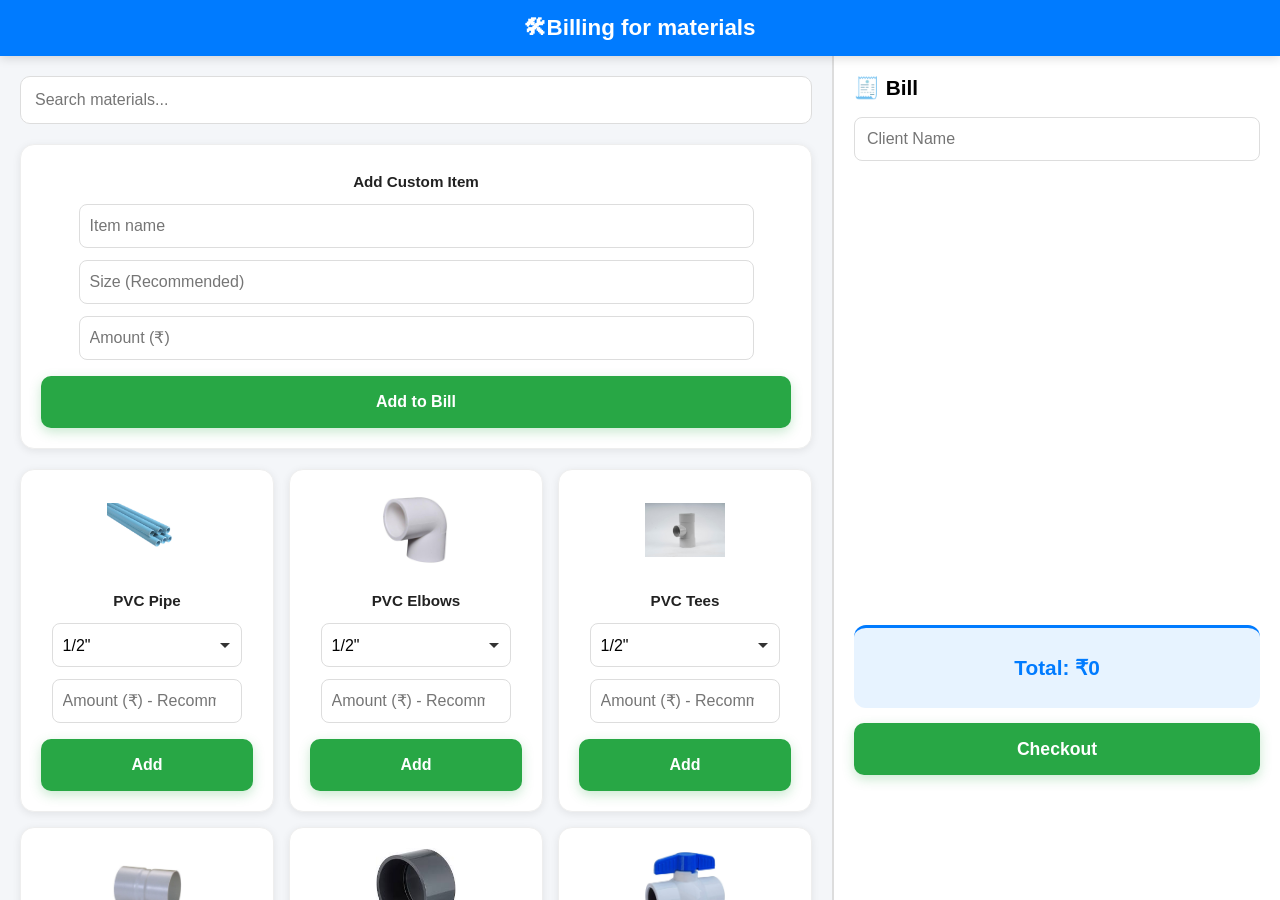
<file: index.html>
<!DOCTYPE html>
<html lang="en">
<head>
    <meta charset="UTF-8">
    <meta name="viewport" content="width=device-width, initial-scale=1.0, maximum-scale=1.0, user-scalable=no, viewport-fit=cover">
    <title>Billing App</title>
    <link rel="stylesheet" href="style.css">
</head>
<body>

<header>
    <h1>🛠Billing for materials</h1>
</header>

<div class="container">

    <!-- LEFT: PRODUCTS -->
    <div class="products">
        <input type="text" id="search" placeholder="Search materials...">

        <!-- Custom Item Form -->
        <div id="customItemForm" class="card" style="margin-bottom: 20px;">
            <h4>Add Custom Item</h4>
        <input type="text" id="customName" placeholder="Item name" enterkeyhint="next">
            <input type="text" id="customSize" placeholder="Size (Recommended)" enterkeyhint="next">
            <input type="number" id="customAmount" placeholder="Amount (₹)" inputmode="decimal" pattern="[0-9]*" enterkeyhint="done">
            <button onclick="addCustomItem()">Add to Bill</button>
        </div>

        <div id="productList" class="grid"></div>

        <h2 style="margin-top: 30px; color: #ff9800;">⚡ Electrical Items</h2>
        <input type="text" id="elecSearch" placeholder="Search electrical items..." style="width: 100%; padding: 14px; margin-bottom: 20px; border: 1px solid #ddd; border-radius: 8px; font-size: 1em;">
        <div id="electricalList" class="grid"></div>
    </div>

    <!-- RIGHT: BILL -->
    <div class="billing" id="billingPanel">
        <div class="bill-handle" id="billHandle">
            <div class="bill-handle-bar"></div>
            <div class="bill-summary-mobile">
                <span id="mobileBillCount">0 items</span>
                <span id="mobileBillTotal">₹0</span>
            </div>
        </div>
        <div class="bill-content">
            <h2>🧾 Bill</h2>
            
            <input type="text" id="clientName" placeholder="Client Name" enterkeyhint="done">
            
            <ul id="billItems"></ul>

            <div class="total">
                <p>Total: ₹<span id="total">0</span></p>
            </div>

            <button onclick="checkout()">Checkout</button>
        </div>
    </div>

</div>

<div class="sheet-backdrop" id="sheetBackdrop"></div>

<script src="script.js"></script>
</body>
</html>
</file>
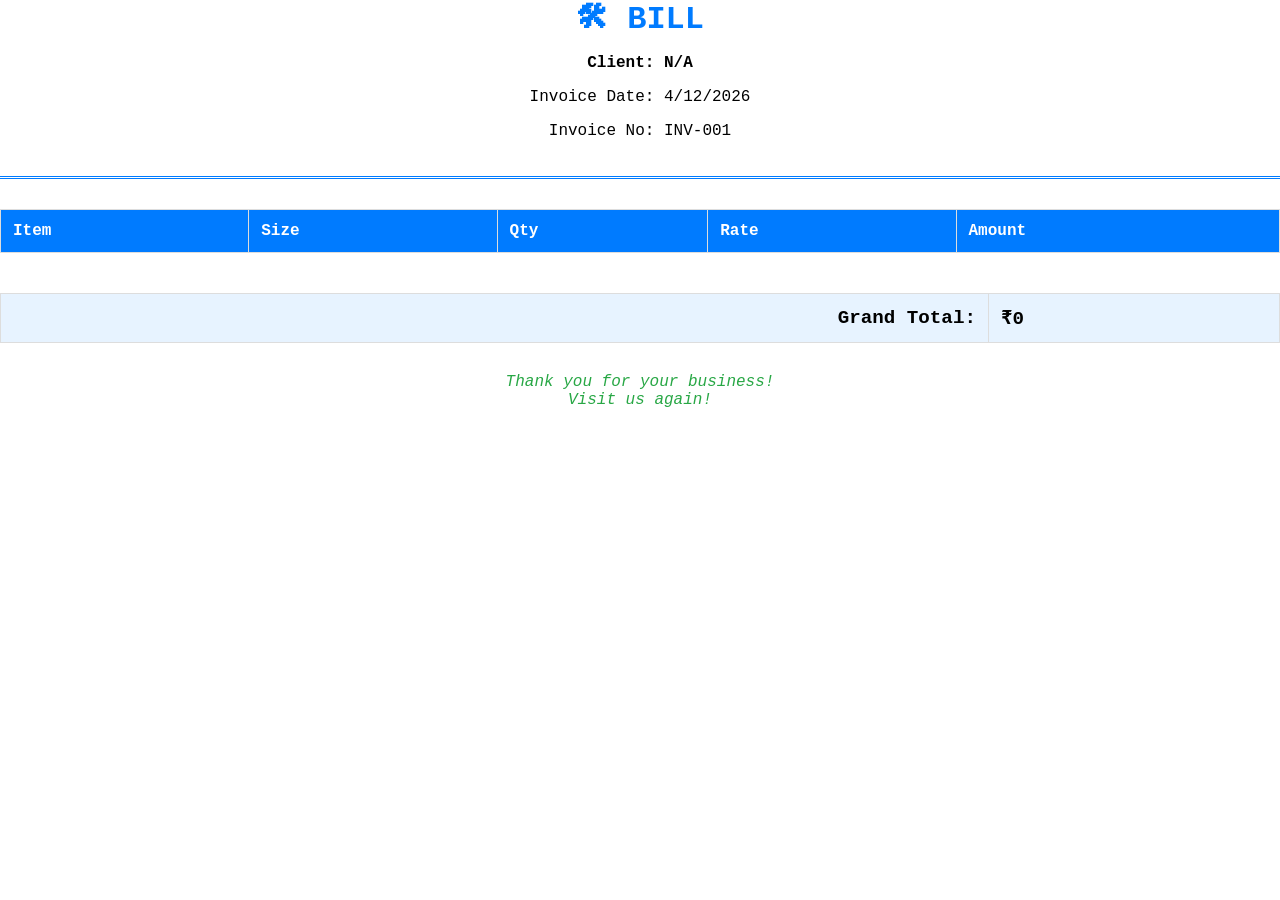
<file: invoice.html>
<!DOCTYPE html>
<html lang="en">
<head>
    <meta charset="UTF-8">
    <meta name="viewport" content="width=device-width, initial-scale=1.0, maximum-scale=1.0, user-scalable=no, viewport-fit=cover">
    <title>Invoice-Bill</title>
    <style>
        * {
            -webkit-tap-highlight-color: transparent;
            box-sizing: border-box;
        }
        html {
            scroll-behavior: smooth;
            -webkit-text-size-adjust: 100%;
        }
        body {
            font-family: 'Courier New', Courier, monospace;
            margin: 0;
            background: white;
        }
        .header {
            text-align: center;
            border-bottom: 3px double #007bff;
            padding-bottom: 20px;
            margin-bottom: 30px;
        }
        .header h1 {
            color: #007bff;
            margin: 0;
            font-size: 2em;
        }
        .client-info {
            font-weight: bold;
            margin-bottom: 10px;
        }
        .table-wrapper {
            overflow-x: auto;
            -webkit-overflow-scrolling: touch;
        }
        table {
            width: 100%;
            border-collapse: collapse;
            margin-bottom: 20px;
            min-width: 500px;
        }
        th, td {
            border: 1px solid #ddd;
            padding: 12px;
            text-align: left;
        }
        th {
            background: #007bff;
            color: white;
        }
        .total-row td {
            font-weight: bold;
            font-size: 1.2em;
            background: #e7f3ff;
        }
        .thanks {
            text-align: center;
            font-style: italic;
            color: #28a745;
            margin-top: 30px;
        }
        @media print {
            body { margin: 0; }
            .noprint { display: none; }
        }
        @page { margin: 1in; }

        /* Mobile */
        @media (max-width: 600px) {
            body {
                margin: 12px;
            }
            .header h1 {
                font-size: 1.4em;
            }
            th, td {
                padding: 8px;
                font-size: 0.9em;
            }
            .total-row td {
                font-size: 1em;
            }
            .thanks {
                font-size: 0.95em;
            }
        }
    </style>
</head>
<body>
    <div class="header">
        <h1>🛠 BILL</h1>
        <div class="client-info">
            <p>Client: <span id="clientName"></span></p>
        </div>
        <p>Invoice Date: <span id="date"></span></p>
        <p>Invoice No: <span id="invoiceNo"></span></p>
    </div>

    <div class="table-wrapper">
        <table>
            <thead>
                <tr>
                    <th>Item</th>
                    <th>Size</th>
                    <th>Qty</th>
                    <th>Rate</th>
                    <th>Amount</th>
                </tr>
            </thead>
            <tbody id="invoiceTable">
            </tbody>
        </table>
    </div>

    <table style="margin-top: 20px;">
        <tr class="total-row">
            <td colspan="4" style="text-align: right;">Grand Total:</td>
            <td id="grandTotal">₹0</td>
        </tr>
    </table>

    <div class="thanks">
         Thank you for your business! <br>
        Visit us again!
    </div>

    <script>
        // Load bill data from sessionStorage
        const data = JSON.parse(sessionStorage.getItem('checkoutBill') || '{}');
        const bill = data.bill || [];
        const date = new Date().toLocaleDateString('en-IN');
        
        // Auto-increment invoice number
        let invNum = parseInt(localStorage.getItem('invoiceNumber') || '0') + 1;
        localStorage.setItem('invoiceNumber', invNum);
        document.getElementById('invoiceNo').textContent = 'INV-' + String(invNum).padStart(3, '0');

        document.getElementById('clientName').textContent = data.clientName || 'N/A';
        document.getElementById('date').textContent = date;

        // Generate table
        const tableBody = document.getElementById('invoiceTable');
        let grandTotal = 0;

        bill.forEach(item => {
            const amount = item.price * item.qty;
            grandTotal += amount;
            const sizeMatch = item.name.match(/\(([^)]+)\)/);
            const size = sizeMatch ? sizeMatch[1] : '';

            tableBody.innerHTML += `
                <tr>
                    <td>${item.name.replace(/ \([^)]+\)/, '')}</td>
                    <td>${size}</td>
                    <td>${item.qty}</td>
                    <td>₹${item.price.toLocaleString()}</td>
                    <td>₹${amount.toLocaleString()}</td>
                </tr>
            `;
        });

        document.getElementById('grandTotal').textContent = `₹${grandTotal.toLocaleString()}`;

        // Auto print
        window.onload = () => {
            window.print();
        };
    </script>
</body>
</html>
</file>
<file: style.css>
* {
    -webkit-tap-highlight-color: transparent;
    box-sizing: border-box;
    -webkit-touch-callout: none;
}

html {
    scroll-behavior: smooth;
    -webkit-text-size-adjust: 100%;
}

body {
    font-family: -apple-system, BlinkMacSystemFont, "Segoe UI", Roboto, "Helvetica Neue", Arial, sans-serif;
    margin: 0;
    background: #f4f6f9;
    -webkit-font-smoothing: antialiased;
    -moz-osx-font-smoothing: grayscale;
    overscroll-behavior-y: none;
}

header {
    background: #007bff;
    color: white;
    padding: 15px;
    text-align: center;
    position: sticky;
    top: 0;
    z-index: 100;
    box-shadow: 0 2px 10px rgba(0,0,0,0.15);
    will-change: transform;
}

header h1 {
    margin: 0;
    font-size: 1.4em;
    font-weight: 600;
}

.container {
    display: flex;
    height: calc(100vh - 56px);
    height: calc(100dvh - 56px);
}

/* PRODUCTS */
.products {
    width: 65%;
    padding: 20px;
    overflow-y: auto;
    -webkit-overflow-scrolling: touch;
    overscroll-behavior: contain;
    scroll-behavior: smooth;
}

.grid {
    display: grid;
    grid-template-columns: repeat(3, 1fr);
    gap: 15px;
}

.card {
    background: white;
    padding: 20px;
    border-radius: 14px;
    text-align: center;
    cursor: pointer;
    transition: transform 0.2s cubic-bezier(0.25, 0.46, 0.45, 0.94), box-shadow 0.2s ease;
    box-shadow: 0 2px 8px rgba(0,0,0,0.08);
    border: 1px solid #eee;
    will-change: transform;
    transform: translateZ(0);
    -webkit-transform: translateZ(0);
}

.card:active {
    transform: scale(0.97);
    box-shadow: 0 1px 4px rgba(0,0,0,0.12);
}

.card img {
    width: 80px;
    height: 80px;
    margin-bottom: 10px;
    object-fit: contain;
    pointer-events: none;
    user-select: none;
    -webkit-user-drag: none;
}

.card h4 {
    margin: 8px 0;
    font-size: 0.95em;
    font-weight: 600;
    color: #222;
}

.card select, .card input {
    margin: 6px 0;
    padding: 10px;
    width: 90%;
    border: 1px solid #ddd;
    border-radius: 8px;
    font-size: 1em;
    -webkit-appearance: none;
    appearance: none;
    background: #fff;
    min-height: 44px;
}

.card select {
    background: #fff url("data:image/svg+xml,%3Csvg xmlns='http://www.w3.org/2000/svg' width='12' height='12' viewBox='0 0 12 12'%3E%3Cpath fill='%23333' d='M6 9L1 4h10z'/%3E%3C/svg%3E") no-repeat right 10px center;
    padding-right: 30px;
}

.card button {
    margin-top: 10px;
    padding: 12px;
    font-size: 1em;
}

/* BILL */
.billing {
    width: 35%;
    background: white;
    padding: 20px;
    border-left: 2px solid #ddd;
    overflow-y: auto;
    -webkit-overflow-scrolling: touch;
    overscroll-behavior: contain;
    display: flex;
    flex-direction: column;
}

.bill-handle {
    display: none;
}

.bill-content {
    display: flex;
    flex-direction: column;
    flex: 1;
}

.billing h2 {
    margin-top: 0;
    font-size: 1.3em;
    font-weight: 600;
}

#clientName {
    width: 100%;
    padding: 12px;
    margin-bottom: 12px;
    border: 1px solid #ddd;
    border-radius: 8px;
    font-size: 1em;
    min-height: 44px;
}

#billItems {
    list-style: none;
    padding: 0;
    max-height: 400px;
    overflow-y: auto;
    -webkit-overflow-scrolling: touch;
    overscroll-behavior: contain;
    flex: 1;
}

#billItems li {
    display: flex;
    justify-content: space-between;
    align-items: center;
    margin: 10px 0;
    padding: 14px;
    background: #f8f9fa;
    border-radius: 10px;
    font-size: 0.95em;
    transition: background 0.15s ease;
    will-change: transform;
}

#billItems li:active {
    background: #e9ecef;
    transform: scale(0.99);
}

.remove-btn {
    background: #dc3545;
    color: white;
    border: none;
    border-radius: 50%;
    width: 32px;
    height: 32px;
    font-size: 14px;
    cursor: pointer;
    margin-left: 10px;
    padding: 0;
    line-height: 32px;
    transition: background 0.2s, transform 0.15s;
    touch-action: manipulation;
    min-width: 32px;
    min-height: 32px;
    display: inline-flex;
    align-items: center;
    justify-content: center;
    will-change: transform;
}

.remove-btn:active {
    background: #c82333;
    transform: scale(0.92);
}

.total {
    background: #e7f3ff;
    padding: 20px;
    border-top: 3px solid #007bff;
    margin-top: 20px;
    text-align: center;
    border-radius: 12px;
    font-weight: bold;
    font-size: 1.3em;
}

.total p {
    margin: 8px 0;
    color: #007bff;
}

button {
    width: 100%;
    padding: 15px;
    background: #28a745;
    color: white;
    border: none;
    border-radius: 10px;
    font-size: 1.1em;
    font-weight: bold;
    cursor: pointer;
    margin-top: 15px;
    transition: background 0.25s ease, transform 0.15s ease, box-shadow 0.25s ease;
    touch-action: manipulation;
    min-height: 52px;
    will-change: transform;
    transform: translateZ(0);
    -webkit-transform: translateZ(0);
    box-shadow: 0 4px 12px rgba(40, 167, 69, 0.25);
    user-select: none;
}

button:active {
    background: #218838;
    transform: scale(0.97);
    box-shadow: 0 2px 6px rgba(40, 167, 69, 0.35);
}

#search, #elecSearch {
    width: 100%;
    padding: 14px;
    margin-bottom: 20px;
    border: 1px solid #ddd;
    border-radius: 10px;
    font-size: 1em;
    -webkit-appearance: none;
    appearance: none;
    min-height: 48px;
    background: #fff;
    transition: border-color 0.2s, box-shadow 0.2s;
}

#search:focus, #elecSearch:focus, #clientName:focus, .card input:focus, .card select:focus {
    outline: none;
    border-color: #007bff;
    box-shadow: 0 0 0 3px rgba(0, 123, 255, 0.15);
}

/* Sticky search bars on mobile handled in media query */

.sheet-backdrop {
    display: none;
}

/* ========== MOBILE / ANDROID ========== */
@media (max-width: 768px) {
    header h1 {
        font-size: 1.15em;
    }

    .container {
        flex-direction: column;
        height: auto;
        min-height: calc(100vh - 52px);
        min-height: calc(100dvh - 52px);
    }

    .products {
        width: 100%;
        padding: 12px;
        overflow-y: visible;
        padding-bottom: 80px; /* space for collapsed bill bar */
    }

    .grid {
        grid-template-columns: repeat(2, 1fr);
        gap: 10px;
    }

    .card {
        padding: 14px;
        border-radius: 12px;
    }

    .card img {
        width: 60px;
        height: 60px;
    }

    .card h4 {
        font-size: 0.85em;
    }

    .card select, .card input {
        padding: 10px;
        font-size: 0.95em;
        min-height: 44px;
        width: 100%;
    }

    /* Mobile Bill Bottom Sheet */
    .billing {
        position: fixed;
        bottom: 0;
        left: 0;
        right: 0;
        width: 100%;
        height: auto;
        max-height: 60vh;
        border-left: none;
        border-top: 1px solid #ddd;
        border-radius: 20px 20px 0 0;
        padding: 0;
        box-shadow: 0 -4px 20px rgba(0,0,0,0.12);
        z-index: 200;
        transform: translateY(calc(100% - 56px));
        transition: transform 0.35s cubic-bezier(0.32, 0.72, 0, 1);
        will-change: transform;
        background: white;
        overflow: hidden;
    }

    .billing.open {
        transform: translateY(0);
    }

    .bill-handle {
        display: flex;
        flex-direction: column;
        align-items: center;
        padding: 8px 16px 0;
        cursor: pointer;
        touch-action: manipulation;
        user-select: none;
        -webkit-user-select: none;
    }

    .bill-handle-bar {
        width: 36px;
        height: 4px;
        background: #ccc;
        border-radius: 2px;
        margin-bottom: 6px;
    }

    .bill-summary-mobile {
        display: flex;
        justify-content: space-between;
        align-items: center;
        width: 100%;
        padding: 6px 4px 10px;
        font-weight: 600;
        font-size: 0.95em;
        color: #333;
    }

    #mobileBillTotal {
        color: #007bff;
        font-size: 1.05em;
    }

    .bill-content {
        padding: 0 16px 20px;
        overflow-y: auto;
        -webkit-overflow-scrolling: touch;
        overscroll-behavior: contain;
        max-height: calc(60vh - 56px);
    }

    .billing h2 {
        font-size: 1.15em;
        margin-bottom: 10px;
    }

    #billItems {
        max-height: none;
    }

    .total {
        font-size: 1.15em;
        padding: 16px;
        margin-top: 12px;
    }

    button {
        padding: 14px;
        font-size: 1.05em;
        min-height: 52px;
    }

    #customItemForm input {
        padding: 12px;
        font-size: 1em;
        min-height: 44px;
        width: 100%;
    }

    .sheet-backdrop {
        display: block;
        position: fixed;
        inset: 0;
        background: rgba(0,0,0,0.35);
        opacity: 0;
        pointer-events: none;
        transition: opacity 0.3s ease;
        z-index: 150;
        will-change: opacity;
    }

    .sheet-backdrop.show {
        opacity: 1;
        pointer-events: auto;
    }

    #clientName {
        min-height: 44px;
    }
}

@media (max-width: 480px) {
    .grid {
        grid-template-columns: 1fr;
    }

    .card {
        display: flex;
        flex-direction: row;
        align-items: center;
        text-align: left;
        padding: 12px;
        gap: 12px;
        border-radius: 12px;
    }

    .card img {
        width: 52px;
        height: 52px;
        margin-bottom: 0;
        flex-shrink: 0;
    }

    .card > *:not(img) {
        flex: 1;
        min-width: 0;
    }

    .card h4 {
        margin: 0 0 4px 0;
        font-size: 0.9em;
    }

    .card select, .card input, .card button {
        width: 100%;
        margin: 3px 0;
    }

    .card button {
        margin-top: 6px;
        padding: 10px;
        font-size: 0.9em;
        min-height: 44px;
    }

    header h1 {
        font-size: 1.1em;
    }

    #search, #elecSearch {
        padding: 12px;
        font-size: 1em;
        min-height: 44px;
        border-radius: 10px;
    }

    .products {
        padding: 10px;
        padding-bottom: 80px;
    }

    .billing {
        max-height: 75vh;
    }

    .bill-content {
        max-height: calc(75vh - 56px);
    }
}

/* Touch-only optimizations */
@media (hover: none) and (pointer: coarse) {
    .card:hover {
        transform: none;
    }

    button:hover {
        background: #28a745;
    }

    button:active {
        background: #218838;
    }

    .remove-btn:hover {
        background: #dc3545;
    }

    .remove-btn:active {
        background: #c82333;
    }
}

/* Respect safe areas on modern Android devices */
@supports (padding: max(0px)) {
    header {
        padding-left: max(15px, env(safe-area-inset-left));
        padding-right: max(15px, env(safe-area-inset-right));
        padding-top: max(15px, env(safe-area-inset-top));
    }

    .products {
        padding-left: max(20px, env(safe-area-inset-left));
        padding-right: max(20px, env(safe-area-inset-right));
    }

    @media (max-width: 768px) {
        .products {
            padding-left: max(12px, env(safe-area-inset-left));
            padding-right: max(12px, env(safe-area-inset-right));
        }

        .bill-content {
            padding-left: max(16px, env(safe-area-inset-left));
            padding-right: max(16px, env(safe-area-inset-right));
            padding-bottom: max(20px, env(safe-area-inset-bottom));
        }
    }
}
</file>
